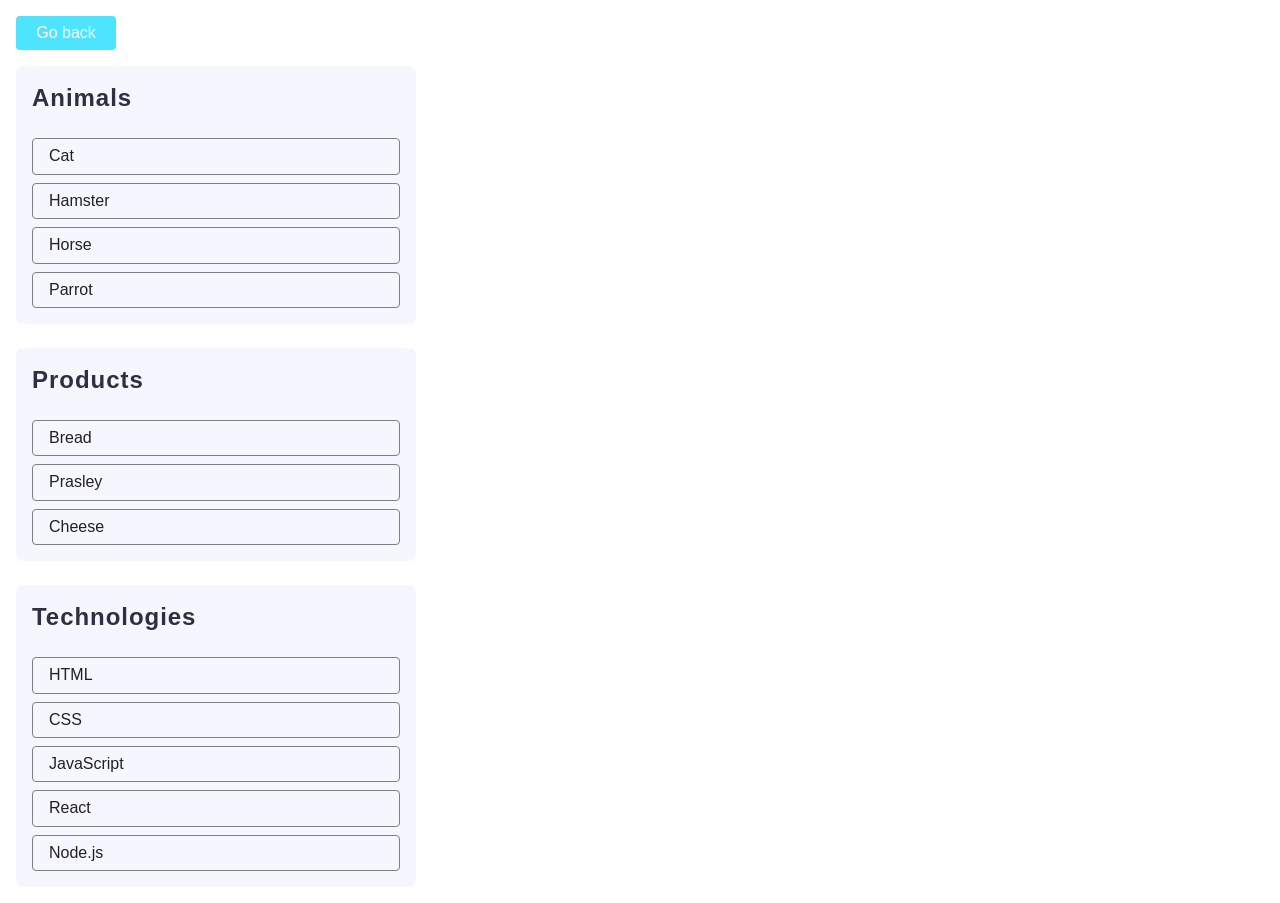
<file: task-01.html>
<!DOCTYPE html>
<html lang="en">
  <head>
    <meta charset="UTF-8" />
    <meta http-equiv="X-UA-Compatible" content="IE=edge" />
    <meta name="viewport" content="width=device-width, initial-scale=1.0" />
    <link
      rel="stylesheet"
      href="https://cdn.jsdelivr.net/npm/modern-normalize@2.0.0/modern-normalize.min.css"
    />
    <link rel="stylesheet" href="css/common.css" />
    <link rel="stylesheet" href="css/task-1.css" />
    <title>Task 1</title>
  </head>
  <body>
    <p class="go-back"><a href="index.html">Go back</a></p>

    <ul id="categories">
      <li class="item">
        <h2>Animals</h2>

        <ul class="category-list">
          <li>Cat</li>
          <li>Hamster</li>
          <li>Horse</li>
          <li>Parrot</li>
        </ul>
      </li>
      <li class="item">
        <h2>Products</h2>

        <ul class="category-list">
          <li>Bread</li>
          <li>Prasley</li>
          <li>Cheese</li>
        </ul>
      </li>
      <li class="item">
        <h2>Technologies</h2>

        <ul class="category-list">
          <li>HTML</li>
          <li>CSS</li>
          <li>JavaScript</li>
          <li>React</li>
          <li>Node.js</li>
        </ul>
      </li>
    </ul>

    <script src="js/task-01.js" type="module"></script>
  </body>
</html>
</file>
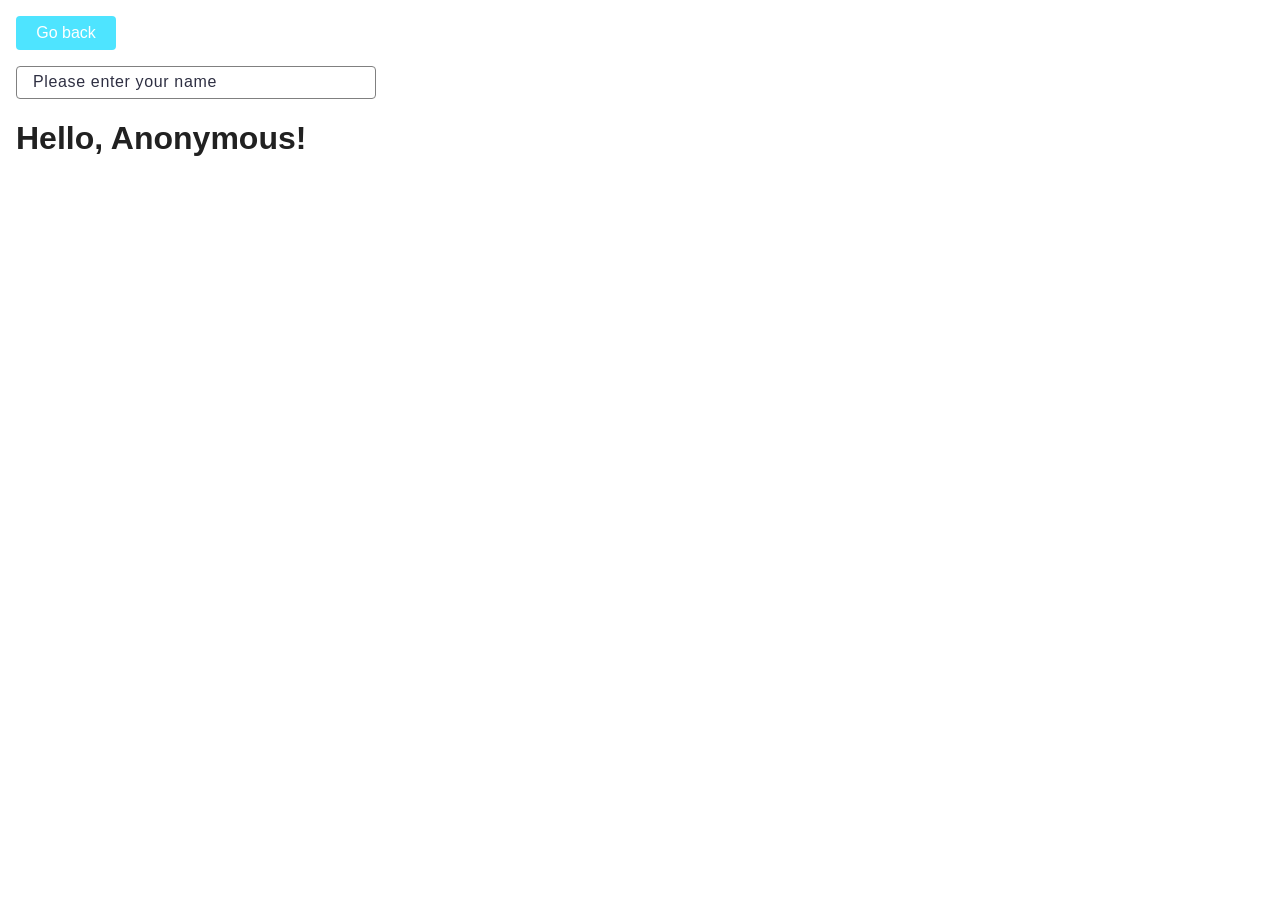
<file: task-03.html>
<!DOCTYPE html>
<html lang="en">
  <head>
    <meta charset="UTF-8" />
    <meta http-equiv="X-UA-Compatible" content="IE=edge" />
    <meta name="viewport" content="width=device-width, initial-scale=1.0" />
    <title>Task 3</title>
    <link rel="stylesheet" href="css/common.css" />
    <link rel="stylesheet" href="css/task-3.css" />
  </head>
  <body>
    <p class="go-back"><a href="index.html">Go back</a></p>

    <input type="text" id="name-input" placeholder="Please enter your name" />
    <h1>Hello, <span id="name-output">Anonymous</span>!</h1>

    <script src="js/task-03.js" type="module"></script>
  </body>
</html>
</file>
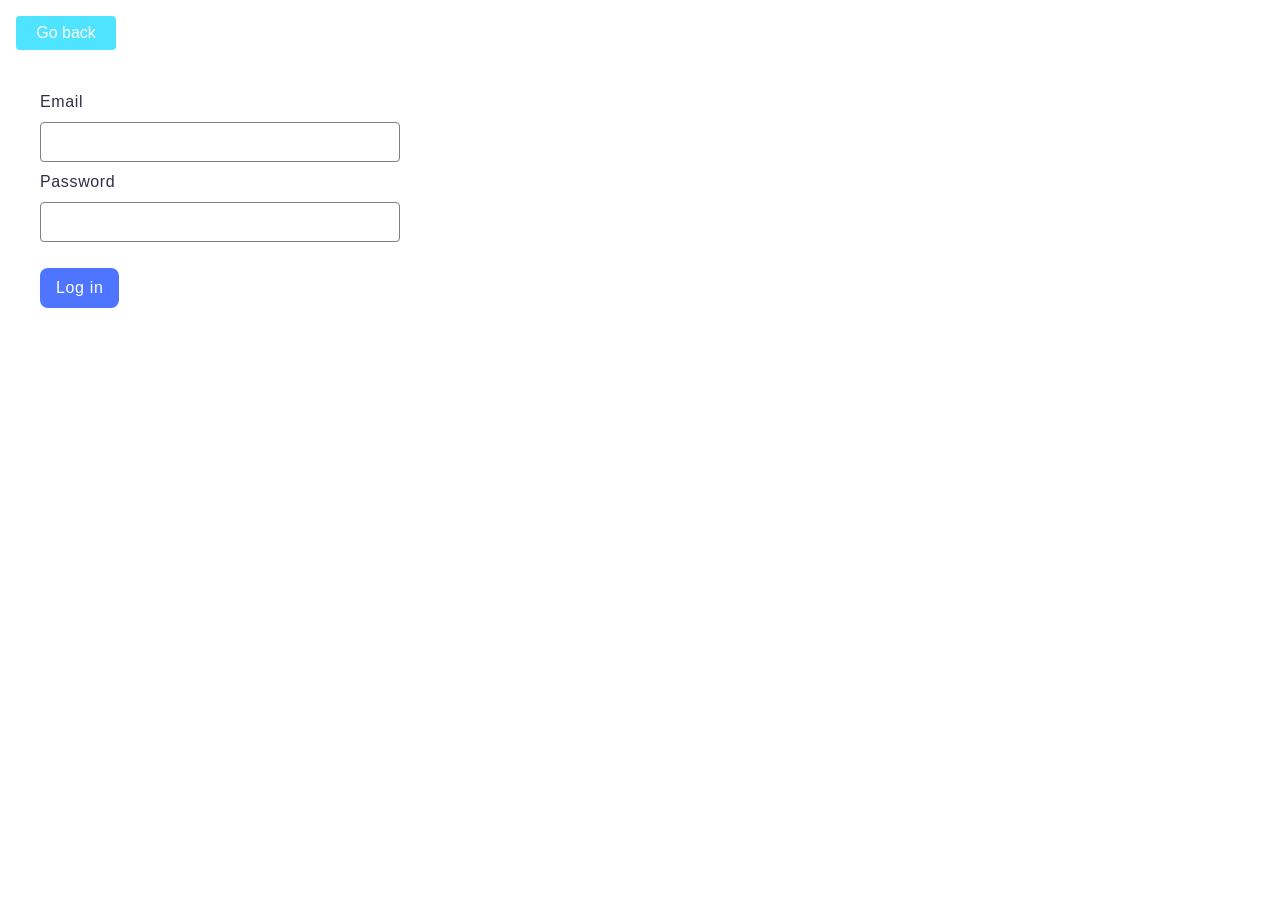
<file: task-04.html>
<!DOCTYPE html>
<html lang="en">
  <head>
    <meta charset="UTF-8" />
    <meta http-equiv="X-UA-Compatible" content="IE=edge" />
    <meta name="viewport" content="width=device-width, initial-scale=1.0" />
    <title>Task 4</title>
    <link rel="stylesheet" href="css/common.css" />
    <link rel="stylesheet" href="css/task-4.css" />
  </head>
  <body>
    <p class="go-back"><a href="index.html">Go back</a></p>

    <form class="login-form">
      <label>
        Email
        <input type="email" name="email" />
      </label>
      <label>
        Password
        <input type="password" name="password" />
      </label>
      <button type="submit">Log in</button>
    </form>

    <script src="js/task-04.js" type="module"></script>
  </body>
</html>
</file>
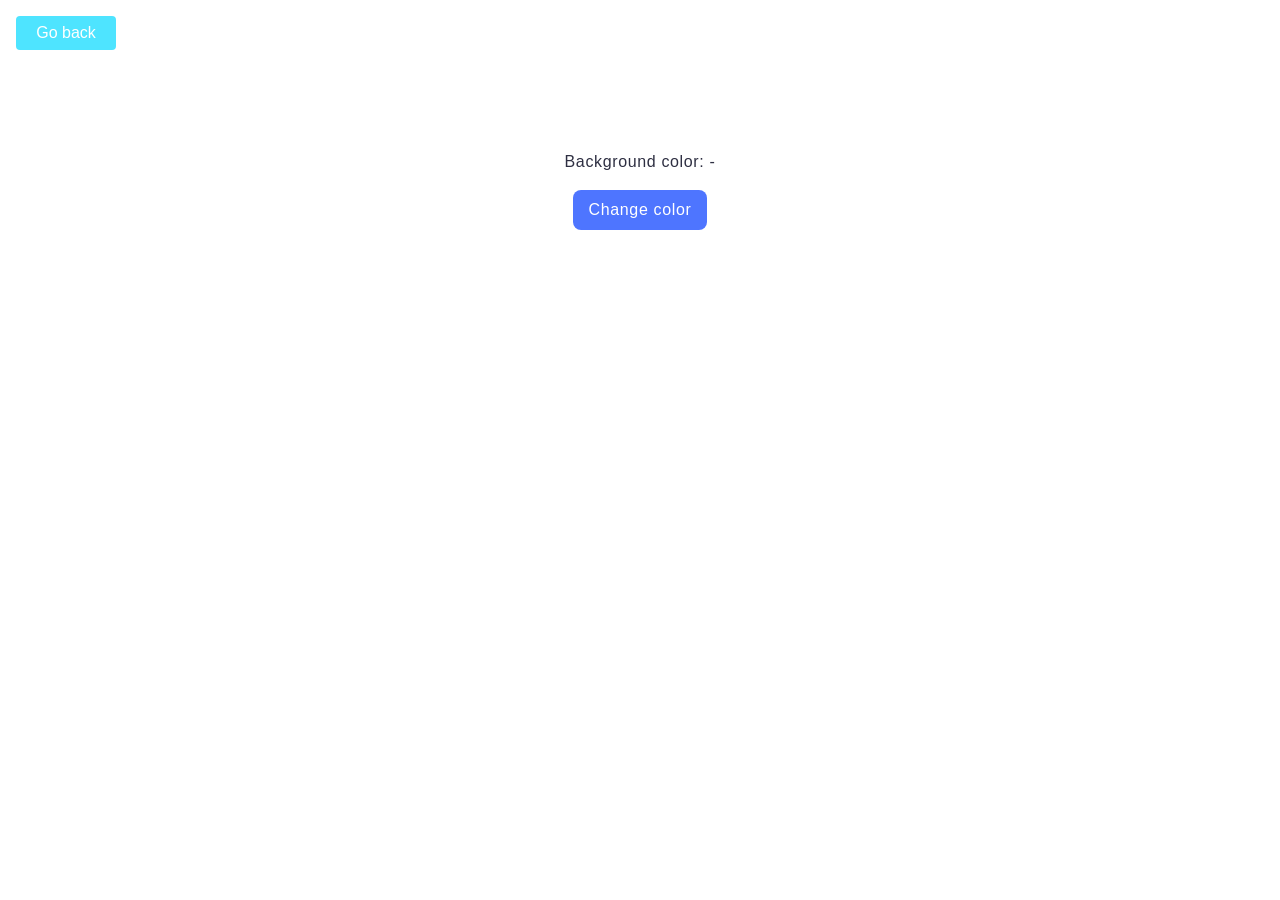
<file: task-05.html>
<!DOCTYPE html>
<html lang="en">
  <head>
    <meta charset="UTF-8" />
    <meta http-equiv="X-UA-Compatible" content="IE=edge" />
    <meta name="viewport" content="width=device-width, initial-scale=1.0" />
    <title>Task 5</title>
    <link rel="stylesheet" href="css/common.css" />
    <link rel="stylesheet" href="css/task-5.css" />
  </head>
  <body>
    <p class="go-back"><a href="index.html">Go back</a></p>

    <div class="widget">
      <p>Background color: <span class="color">-</span></p>
      <button type="button" class="change-color">Change color</button>
    </div>

    <script src="js/task-05.js" type="module"></script>
  </body>
</html>
</file>
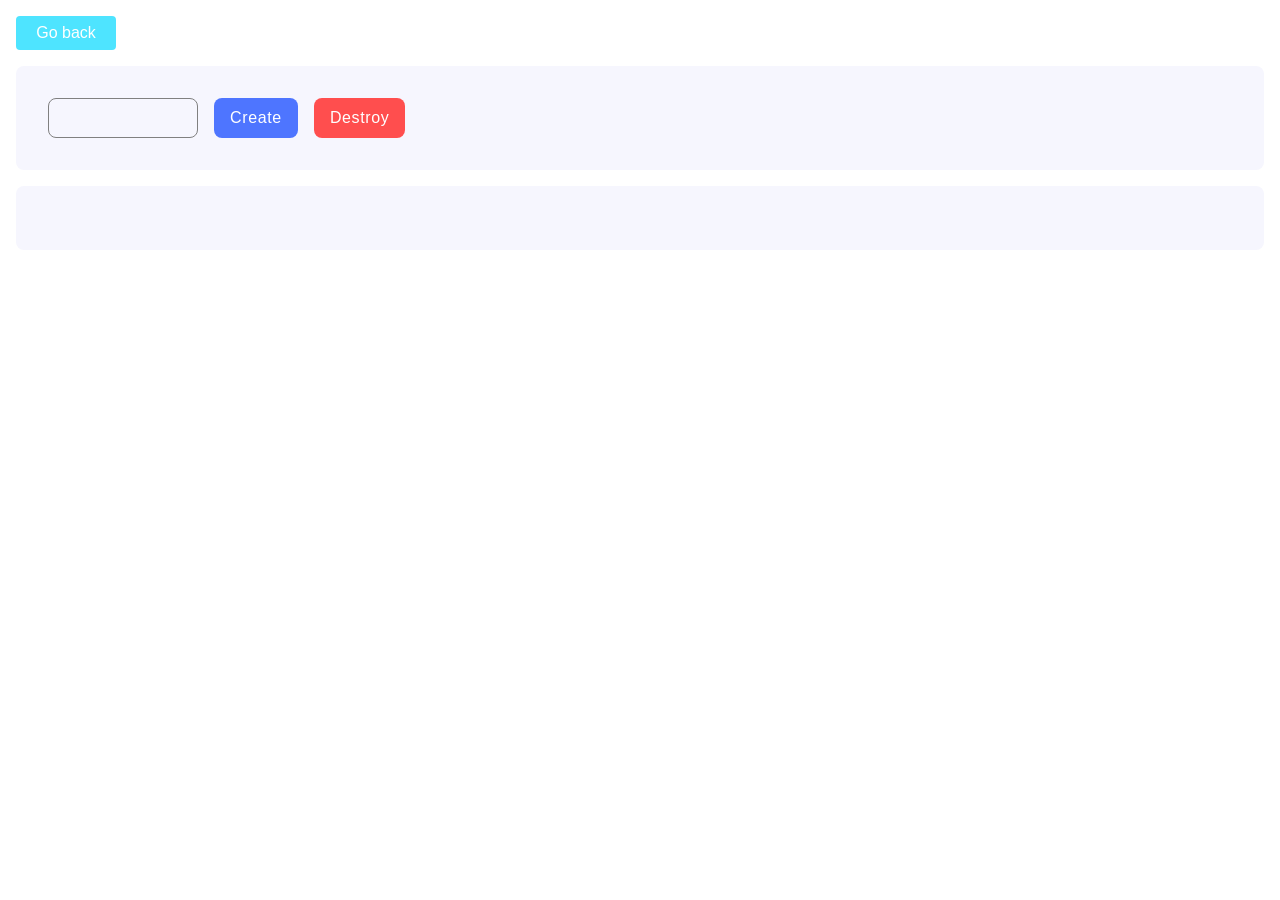
<file: task-06.html>
<!DOCTYPE html>
<html lang="en">
  <head>
    <meta charset="UTF-8" />
    <meta http-equiv="X-UA-Compatible" content="IE=edge" />
    <meta name="viewport" content="width=device-width, initial-scale=1.0" />
    <title>Task 6</title>
    <link rel="stylesheet" href="css/common.css" />
    <link rel="stylesheet" href="css/task-6.css" />
  </head>
  <body>
    <p class="go-back"><a href="index.html">Go back</a></p>

    <div id="controls">
      <input type="number" min="1" max="100" step="1" />
      <button type="button" data-create>Create</button>
      <button type="button" data-destroy>Destroy</button>
    </div>

    <div id="boxes"></div>

    <script src="js/task-06.js" type="module"></script>
  </body>
</html>
</file>
<file: css/common.css>
* {
  box-sizing: border-box;
}

body {
  margin: 16px;
  font-family: -apple-system, BlinkMacSystemFont, 'Segoe UI', Roboto, Oxygen,
    Ubuntu, Cantarell, 'Open Sans', 'Helvetica Neue', sans-serif;
  -webkit-font-smoothing: antialiased;
  -moz-osx-font-smoothing: grayscale;
  background-color: #fff;
  color: #212121;
  /* line-height: 1.5; */
}

ul {
  list-style: none;
  padding-left: 0;
}

a {
  text-decoration: none;
}

.nav-menu {
  display: flex;
  flex-direction: column;
  gap: 16px;
}

.nav-menu>li,
.go-back {
  padding: 8px;
  background-color: #4ee4ff;
  max-width: 100px;
  text-align: center;
  border-radius: 4px;
}

.nav-menu>li:hover,
.go-back:hover {
  background-color: #3ec0d7;
}

a {
  display: block;
  color: white;
  width: 100%;
  height: 100%;
}
</file>
<file: css/task-1.css>
#categories {
    list-style: none;
    padding-left: 0;
    display: flex;
    flex-direction: column;
    gap: 24px;
    max-width: 400px;
}

.item {
    border-radius: 8px;
    background: #F6F6FE;
    padding: 16px;
}

h2 {
    color: #2E2F42;
    font-size: 24px;
    font-style: normal;
    font-weight: 600;
    line-height: 32px;
    letter-spacing: 0.96px;
    margin: 0 0 24px 0;
}

.category-list {
    display: flex;
    flex-direction: column;
    gap: 8px;
}

.category-list>li {
    border-radius: 4px;
    border: 1px solid #808080;
    padding: 8px 16px;
}
</file>
<file: css/task-3.css>
#name-input {
    border-radius: 4px;
    border: 1px solid #808080;
    padding: 8px 16px;
    width: 360px;
}

#name-input::placeholder {
    color: #2E2F42;
    font-size: 16px;
    font-weight: 400;
    line-height: 24px;
    letter-spacing: 0.64px;
}
</file>
<file: css/task-4.css>
.login-form {
    padding: 24px;
    width: 408px;
}

.login-form>label {
    display: block;
    color: #2E2F42;
    font-size: 16px;
    font-weight: 400;
    line-height: 24px;
    letter-spacing: 0.64px;
}

.login-form input {
    display: block;
    margin-top: 8px;
    margin-bottom: 8px;
    border-radius: 4px;
    border: 1px solid #808080;
    height: 40px;
    width: 100%;
    padding: 0 16px;
}

.login-form>button {
    margin-top: 18px;
    cursor: pointer;
    border: none;
    border-radius: 8px;
    background: #4E75FF;
    padding: 8px 16px;
    color: #FFF;
    font-size: 16px;
    font-style: normal;
    font-weight: 500;
    line-height: 24px;
    letter-spacing: 0.64px;
}

.login-form input:hover {
    border: 1px solid #000;
}

.login-form>button:hover {
    background-color: #6C8CFF;
}
</file>
<file: css/task-5.css>
.widget {
    margin-top: 100px;
}

.widget p {
    text-align: center;
    color: #2E2F42;
    font-size: 16px;
    font-style: normal;
    font-weight: 400;
    line-height: 24px;
    letter-spacing: 0.64px;
}

.widget button {
    display: block;
    margin: 0 auto;
    cursor: pointer;
    border: none;
    border-radius: 8px;
    background: #4E75FF;
    padding: 8px 16px;
    color: #FFF;
    font-size: 16px;
    font-style: normal;
    font-weight: 500;
    line-height: 24px;
    letter-spacing: 0.64px;
}

.widget button:hover {
    background-color: #6C8CFF;
}
</file>
<file: css/task-6.css>
#boxes,
#controls {
    background-color: #F6F6FE;
    padding: 32px;
    border-radius: 8px;
    display: flex;
    gap: 16px;
    flex-wrap: wrap;
}

#controls {
    margin-bottom: 16px;
}

#controls input {
    height: 40px;
    width: 150px;
    padding-left: 70px;
    border-radius: 8px;
    border: 1px solid #808080;
    background-color: transparent;
}

#controls input:hover {
    border: 1px solid #000;
}

#controls button {
    display: inline-block;
    cursor: pointer;
    border: none;
    border-radius: 8px;
    padding: 8px 16px;
    color: #FFF;
    font-size: 16px;
    font-style: normal;
    font-weight: 500;
    line-height: 24px;
    letter-spacing: 0.64px;
}

button[data-create] {
    background-color: #4E75FF;
}

button[data-destroy] {
    background-color: #FF4E4E;
}

button[data-create]:hover {
    background-color: #6C8CFF;
}

button[data-destroy]:hover {
    background-color: #FF7070;
}
</file>
